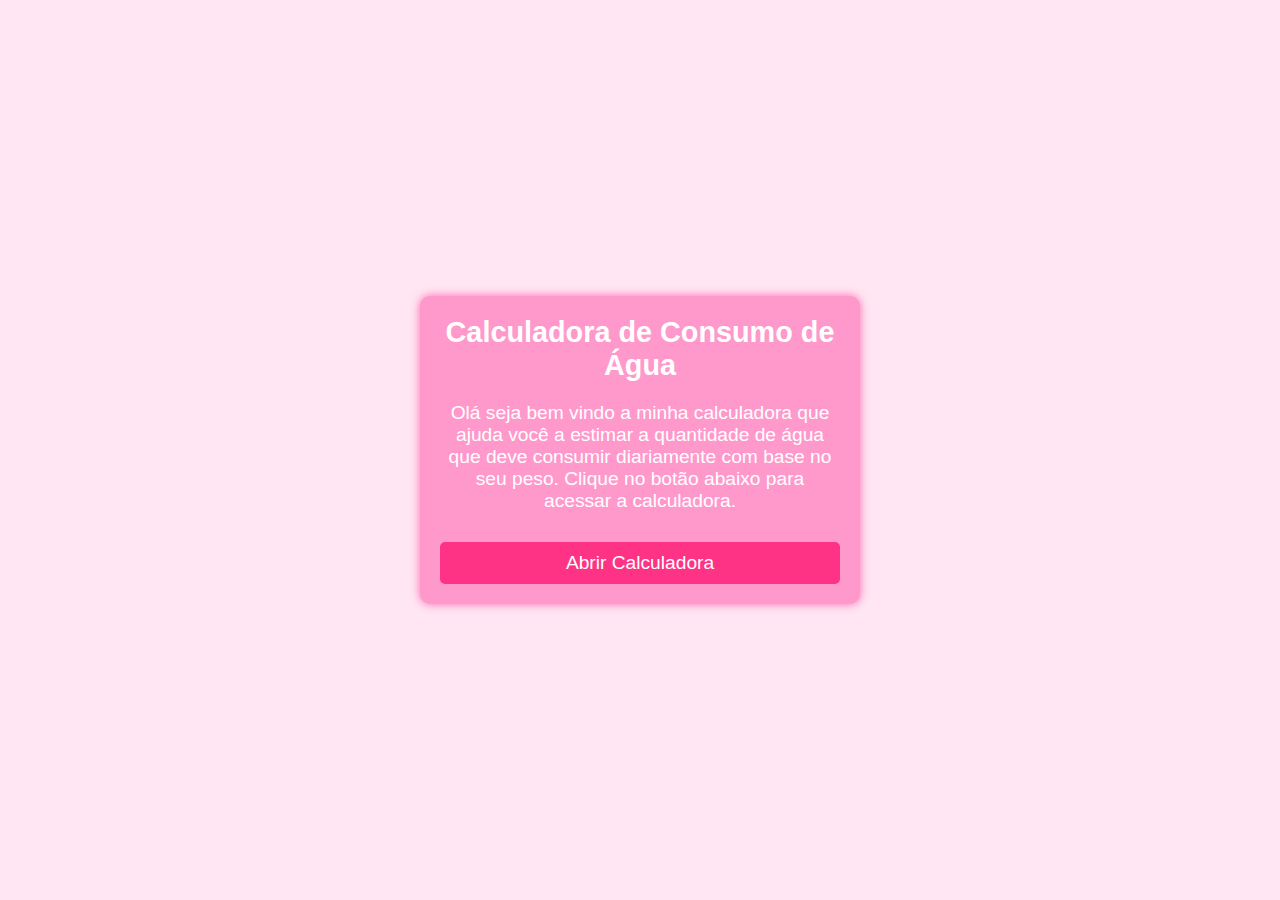
<file: index.html>
<!DOCTYPE html>
<html lang="pt-BR">
<head>
    <meta charset="UTF-8">
    <meta name="viewport" content="width=device-width, initial-scale=1.0">
    <title>Calculadora de Consumo de Água</title>
    <link rel="stylesheet" href="style.css">
</head>
<body>
    <main>
        <div class="container">
            <div class="title">Calculadora de Consumo de Água</div>
            <p class="descricao">
              Olá seja bem vindo a minha calculadora 
              que ajuda você a estimar a quantidade de água que deve consumir diariamente com base no seu peso.  
                Clique no botão abaixo para acessar a calculadora.
            </p>
            <a href="calculadora.html">
                <button class="navegar">Abrir Calculadora</button>
            </a>
        </div>
    </main>
</body>
  </html>
</file>
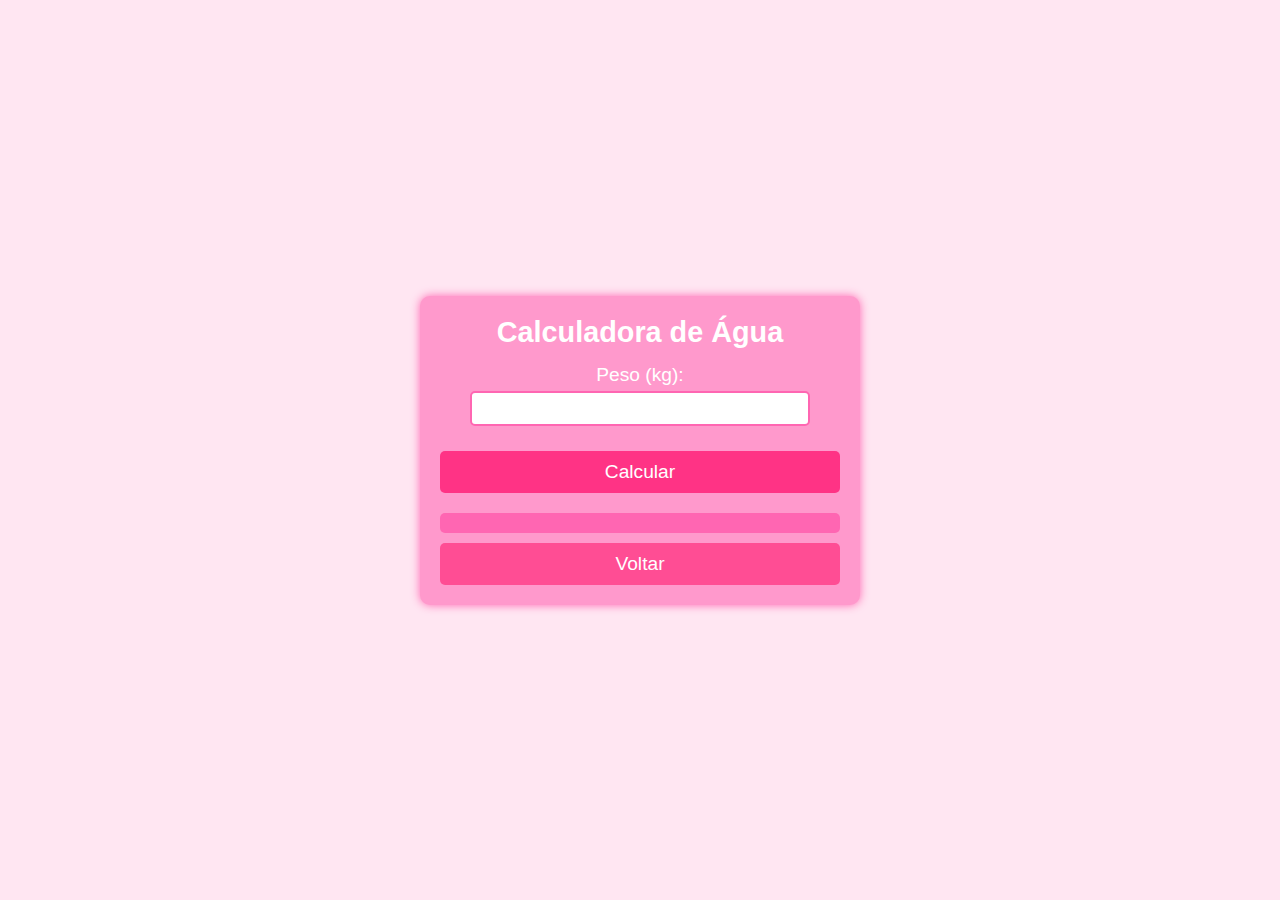
<file: calculadora.html>
<!DOCTYPE html>
<html lang="pt-BR">
<head>
    <meta charset="UTF-8">
    <meta name="viewport" content="width=device-width, initial-scale=1.0">
    <title>Calculadora de Água</title>
    <link rel="stylesheet" href="style.css">
</head>
<body>
    <main>
        <div class="container">
            <div class="title">Calculadora de Água</div>
            <div class="input">
                <label for="peso">Peso (kg):</label>
                <input type="number" id="peso">
            </div>
            <button id="calcular">Calcular</button>
            <div class="result" id="resultado"></div>
            <a href="index.html">
                <button class="voltar">Voltar</button>
            </a>
        </div>
    </main>

    <script>
        document.getElementById('calcular').addEventListener('click', function() {
            const peso = +document.getElementById('peso').value;
            const resultado = document.getElementById('resultado');

            if (peso) {
                const consumoAgua = (peso * 35).toFixed(0);
                resultado.textContent = `Você deve consumir cerca de ${consumoAgua}ml de água por dia.`;
            } else {
                resultado.textContent = 'Por favor, insira seu peso!';
            }
        });
    </script>
</body>
  </html>
</file>
<file: style.css>
body {
    font-family: Arial, sans-serif;
    background-color: #ffe6f2;
    display: flex;
    justify-content: center;
    align-items: center;
    height: 100vh;
    margin: 0;
}

.container {
    background: #ff99cc;
    width: 400px;
    padding: 20px;
    border-radius: 10px;
    text-align: center;
    box-shadow: 0px 0px 10px #ff66b2;
}

.title {
    font-size: 1.8rem;
    font-weight: bold;
    margin-bottom: 15px;
    color: #fff;
}

.descricao {
    font-size: 1.2rem;
    color: #fff;
    margin-bottom: 20px;
}

.input {
    display: flex;
    flex-direction: column;
    align-items: center;
    margin-bottom: 15px;
}

.input label {
    font-size: 1.2rem;
    color: #fff;
    margin-bottom: 5px;
}

.input input {
    width: 80%;
    padding: 8px;
    border: 2px solid #ff66b2;
    border-radius: 5px;
    text-align: center;
}

button {
    background: #ff3385;
    color: white;
    border: none;
    padding: 10px;
    width: 100%;
    font-size: 1.2rem;
    cursor: pointer;
    border-radius: 5px;
    margin-top: 10px;
}

button:hover {
    background: #ff0066;
}

.result {
    margin-top: 20px;
    padding: 10px;
    background: #ff66b2;
    color: white;
    border-radius: 5px;
    font-size: 1.2rem;
}

.voltar {
    background: #ff4d94;
}

.navegar {
    width: 100%;
}
</file>
